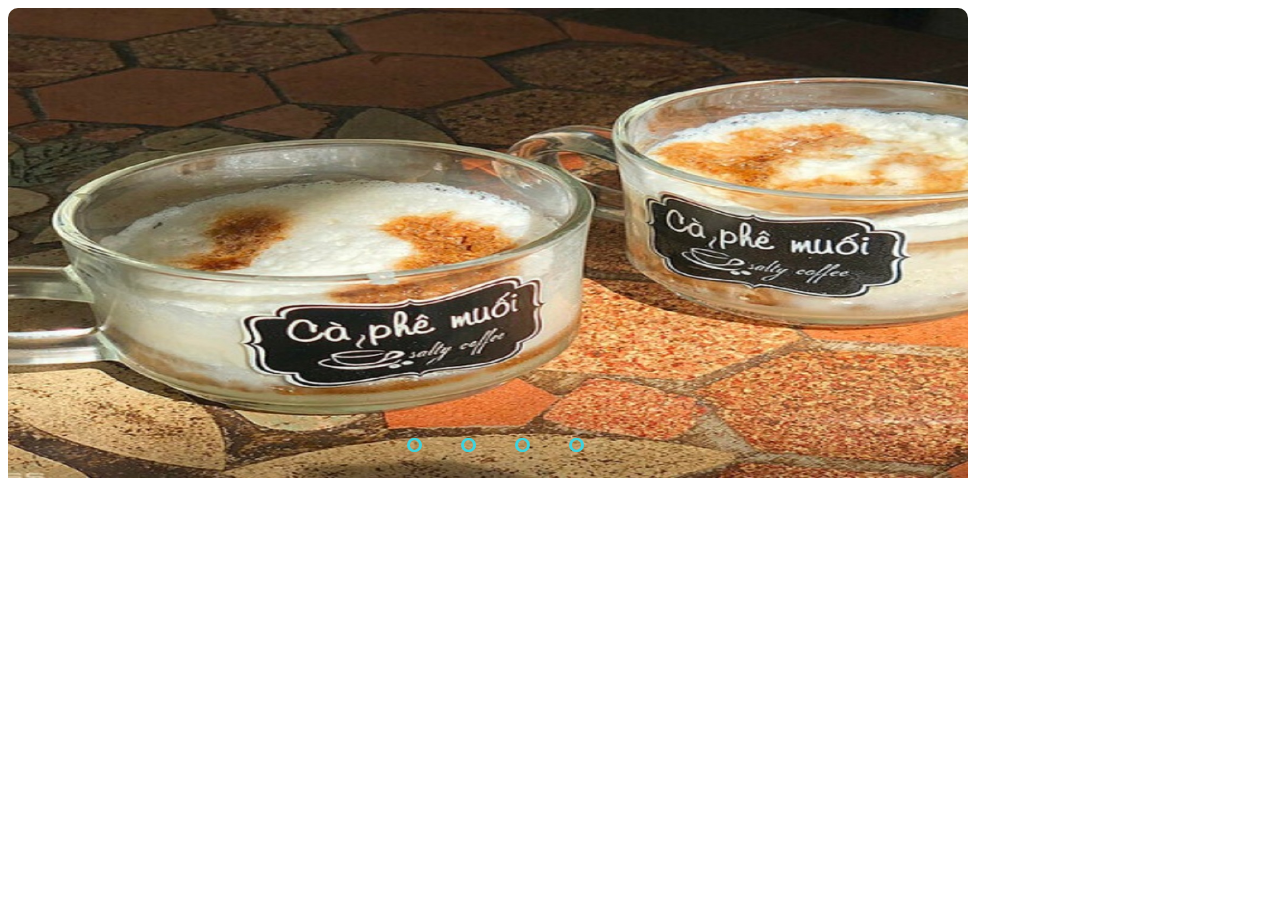
<file: ÁM/images/index.html>
<!DOCTYPE html>
<html lang="en">
<head>
    <meta charset="UTF-8">
    <meta http-equiv="X-UA-Compatible" content="IE=edge">
    <meta name="viewport" content="width=device-width, initial-scale=1.0">
    <title>Image Slider</title>
    <link rel="stylesheet" href="sty.css">
</head>
<body>
    
    <div class="slider">
        <div class="slides">
            <input type="radio" name="radio-btn" id="radio1">
            <input type="radio" name="radio-btn" id="radio2">
            <input type="radio" name="radio-btn" id="radio3">
            <input type="radio" name="radio-btn" id="radio4">

            <div class="slide first">
                <img src="../slide/mot.jpg" alt="">
            </div>
            <div class="slide">
                <img src="../slide/hai.jpg" alt="">
            </div>
            <div class="slide">
                <img src="../slide/ba.jpg" alt="">
            </div>
            <div class="slide">
                <img src="../slide/4bon.jpg" alt="">
            </div>

            <div class="navigation-auto">
                <div class="auto-btn1"></div>
                <div class="auto-btn2"></div>
                <div class="auto-btn3"></div>
                <div class="auto-btn4"></div>
            </div>

        </div>

        <div class="navigation-manual">
            <label for="radio1" class="manual-btn"></label>
            <label for="radio2" class="manual-btn"></label>
            <label for="radio3" class="manual-btn"></label>
            <label for="radio4" class="manual-btn"></label>
        </div>

    </div>

    
    <script type="text/javascript">
        var counter = 1;
        setInterval(function(){
            document.getElementById('radio' + counter).checked = true;
            counter++;
            if(counter > 4){
                counter = 1;
            }
        }, 5000);

    </script>
</body>
</html>
</file>
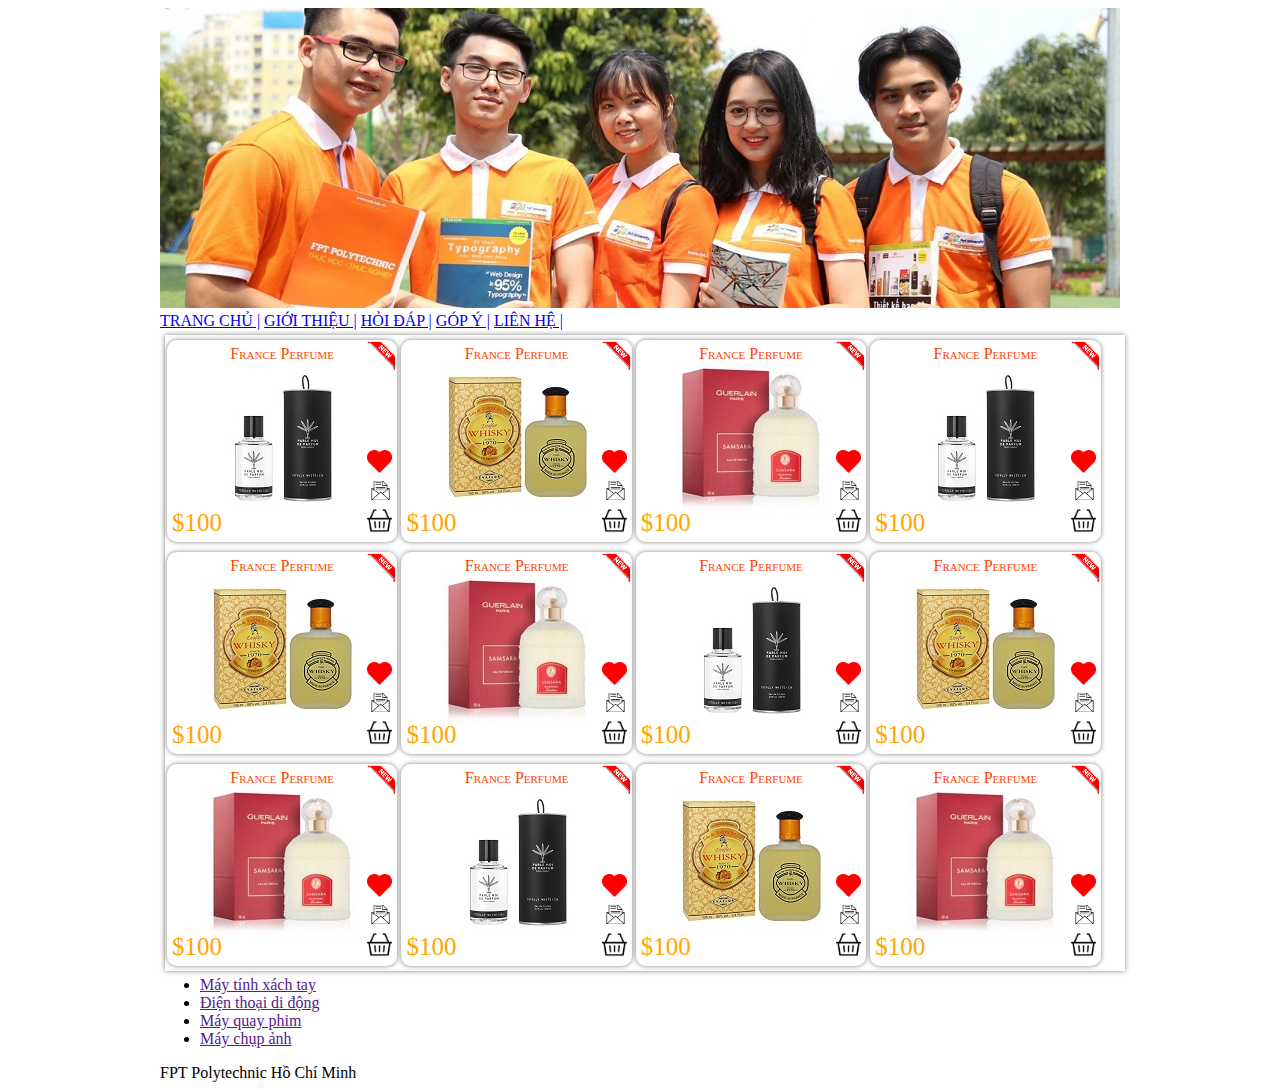
<file: ÁM/images/hinh-anh.html>
<!DOCTYPE html>
<html lang="en">
<head>
    <meta charset="UTF-8">
   <link rel="stylesheet" href="css/style.css">
    <meta http-equiv="X-UA-Compatible" content="IE=edge">
    <meta name="viewport" content="width=device-width, initial-scale=1.0">
    <title>Quy</title>
</head>
<body>
    <div id="container">
        <header>
            <img src="KS Ứng Dụng PM - CĐTH FPT Polytechnic banner2.jpg" alt="">
        </header>
        <nav>
            <a href="home.html" target="page">TRANG CHỦ |</a>
            <a href="gioithieu.html" target="page">GIỚI THIỆU |</a>
            <a href="hoidap.html" target="page">HỎI ĐÁP |</a>
            <a href="gopy.html" target="page">GÓP Ý |</a>
            <a href="lienhe.html" target="page">LIÊN HỆ |</a>
        </nav>
        <article>
           <div class="col-25">
                <div class="prod">
                    <div class="name">France Perfume</div>
                    <img class="image" src="../images/HinhAnh (1)/hinh1.jpg" alt="">
                    <div class="price">$100</div>
                    <div class="icons">
                        <img src="../images/HinhAnh (1)/Love_Heart_symbol.svg.png" width="25" alt="">
                        <img src="../images/HinhAnh (1)/letter-icon-vector-isolated-white-background-letter-sign-l-letter-icon-vector-isolated-white-background-letter-transparent-133799999.jpg" width="27" alt="">
                        <img src="../images/HinhAnh (1)/3721818.png" width="25" alt="">
                    </div>
                    <div class="new-icon">
                        <img src="../images/HinhAnh (1)/new_icon.png" width="30px" alt="">
                    </div>
                </div>
           </div>
           <div class="col-25">
            <div class="prod">
                <div class="name">France Perfume</div>
                <img class="image" src="../images/HinhAnh (1)/hinh2.jpg" alt="">
                <div class="price">$100</div>
                <div class="icons">
                    <img src="../images/HinhAnh (1)/Love_Heart_symbol.svg.png" width="25" alt="">
                    <img src="../images/HinhAnh (1)/letter-icon-vector-isolated-white-background-letter-sign-l-letter-icon-vector-isolated-white-background-letter-transparent-133799999.jpg" width="27" alt="">
                    <img src="../images/HinhAnh (1)/3721818.png" width="25" alt="">
                </div>
                <div class="new-icon">
                    <img src="../images/HinhAnh (1)/new_icon.png" width="30px" alt="">
                </div>
            </div>
       </div>
       <div class="col-25">
        <div class="prod">
            <div class="name">France Perfume</div>
            <img class="image" src="../images/HinhAnh (1)/hinh3.jpg" alt="">
            <div class="price">$100</div>
            <div class="icons">
                <img src="../images/HinhAnh (1)/Love_Heart_symbol.svg.png" width="25" alt="">
                <img src="../images/HinhAnh (1)/letter-icon-vector-isolated-white-background-letter-sign-l-letter-icon-vector-isolated-white-background-letter-transparent-133799999.jpg" width="27" alt="">
                <img src="../images/HinhAnh (1)/3721818.png" width="25" alt="">
            </div>
            <div class="new-icon">
                <img src="../images/HinhAnh (1)/new_icon.png" width="30px" alt="">
            </div>
        </div>
   </div>
   <div class="col-25">
    <div class="prod">
        <div class="name">France Perfume</div>
        <img class="image" src="../images/HinhAnh (1)/hinh1.jpg" alt="">
        <div class="price">$100</div>
        <div class="icons">
            <img src="../images/HinhAnh (1)/Love_Heart_symbol.svg.png" width="25" alt="">
            <img src="../images/HinhAnh (1)/letter-icon-vector-isolated-white-background-letter-sign-l-letter-icon-vector-isolated-white-background-letter-transparent-133799999.jpg" width="27" alt="">
            <img src="../images/HinhAnh (1)/3721818.png" width="25" alt="">
        </div>
        <div class="new-icon">
            <img src="../images/HinhAnh (1)/new_icon.png" width="30px" alt="">
        </div>
    </div>
</div>
<div class="col-25">
    <div class="prod">
        <div class="name">France Perfume</div>
        <img class="image" src="../images/HinhAnh (1)/hinh2.jpg" alt="">
        <div class="price">$100</div>
        <div class="icons">
            <img src="../images/HinhAnh (1)/Love_Heart_symbol.svg.png" width="25" alt="">
            <img src="../images/HinhAnh (1)/letter-icon-vector-isolated-white-background-letter-sign-l-letter-icon-vector-isolated-white-background-letter-transparent-133799999.jpg" width="27" alt="">
            <img src="../images/HinhAnh (1)/3721818.png" width="25" alt="">
        </div>
        <div class="new-icon">
            <img src="../images/HinhAnh (1)/new_icon.png" width="30px" alt="">
        </div>
    </div>
</div>
<div class="col-25">
<div class="prod">
    <div class="name">France Perfume</div>
    <img class="image" src="../images/HinhAnh (1)/hinh3.jpg" alt="">
    <div class="price">$100</div>
    <div class="icons">
        <img src="../images/HinhAnh (1)/Love_Heart_symbol.svg.png" width="25" alt="">
        <img src="../images/HinhAnh (1)/letter-icon-vector-isolated-white-background-letter-sign-l-letter-icon-vector-isolated-white-background-letter-transparent-133799999.jpg" width="27" alt="">
        <img src="../images/HinhAnh (1)/3721818.png" width="25" alt="">
    </div>
    <div class="new-icon">
        <img src="../images/HinhAnh (1)/new_icon.png" width="30px" alt="">
    </div>
</div>
</div>
<div class="col-25">
<div class="prod">
<div class="name">France Perfume</div>
<img class="image" src="../images/HinhAnh (1)/hinh1.jpg" alt="">
<div class="price">$100</div>
<div class="icons">
    <img src="../images/HinhAnh (1)/Love_Heart_symbol.svg.png" width="25" alt="">
    <img src="../images/HinhAnh (1)/letter-icon-vector-isolated-white-background-letter-sign-l-letter-icon-vector-isolated-white-background-letter-transparent-133799999.jpg" width="27" alt="">
    <img src="../images/HinhAnh (1)/3721818.png" width="25" alt="">
</div>
<div class="new-icon">
    <img src="../images/HinhAnh (1)/new_icon.png" width="30px" alt="">
</div>
</div>
</div>
<div class="col-25">
<div class="prod">
<div class="name">France Perfume</div>
<img class="image" src="../images/HinhAnh (1)/hinh2.jpg" alt="">
<div class="price">$100</div>
<div class="icons">
<img src="../images/HinhAnh (1)/Love_Heart_symbol.svg.png" width="25" alt="">
<img src="../images/HinhAnh (1)/letter-icon-vector-isolated-white-background-letter-sign-l-letter-icon-vector-isolated-white-background-letter-transparent-133799999.jpg" width="27" alt="">
<img src="../images/HinhAnh (1)/3721818.png" width="25" alt="">
</div>
<div class="new-icon">
<img src="../images/HinhAnh (1)/new_icon.png" width="30px" alt="">
</div>
</div>
</div>
<div class="col-25">
    <div class="prod">
        <div class="name">France Perfume</div>
        <img class="image" src="../images/HinhAnh (1)/hinh3.jpg" alt="">
        <div class="price">$100</div>
        <div class="icons">
            <img src="../images/HinhAnh (1)/Love_Heart_symbol.svg.png" width="25" alt="">
            <img src="../images/HinhAnh (1)/letter-icon-vector-isolated-white-background-letter-sign-l-letter-icon-vector-isolated-white-background-letter-transparent-133799999.jpg" width="27" alt="">
            <img src="../images/HinhAnh (1)/3721818.png" width="25" alt="">
        </div>
        <div class="new-icon">
            <img src="../images/HinhAnh (1)/new_icon.png" width="30px" alt="">
        </div>
    </div>
</div>
<div class="col-25">
<div class="prod">
    <div class="name">France Perfume</div>
    <img class="image" src="../images/HinhAnh (1)/hinh1.jpg" alt="">
    <div class="price">$100</div>
    <div class="icons">
        <img src="../images/HinhAnh (1)/Love_Heart_symbol.svg.png" width="25" alt="">
        <img src="../images/HinhAnh (1)/letter-icon-vector-isolated-white-background-letter-sign-l-letter-icon-vector-isolated-white-background-letter-transparent-133799999.jpg" width="27" alt="">
        <img src="../images/HinhAnh (1)/3721818.png" width="25" alt="">
    </div>
    <div class="new-icon">
        <img src="../images/HinhAnh (1)/new_icon.png" width="30px" alt="">
    </div>
</div>
</div>
<div class="col-25">
<div class="prod">
<div class="name">France Perfume</div>
<img class="image" src="../images/HinhAnh (1)/hinh2.jpg" alt="">
<div class="price">$100</div>
<div class="icons">
    <img src="../images/HinhAnh (1)/Love_Heart_symbol.svg.png" width="25" alt="">
    <img src="../images/HinhAnh (1)/letter-icon-vector-isolated-white-background-letter-sign-l-letter-icon-vector-isolated-white-background-letter-transparent-133799999.jpg" width="27" alt="">
    <img src="../images/HinhAnh (1)/3721818.png" width="25" alt="">
</div>
<div class="new-icon">
    <img src="../images/HinhAnh (1)/new_icon.png" width="30px" alt="">
</div>
</div>
</div>
<div class="col-25">
<div class="prod">
<div class="name">France Perfume</div>
<img class="image" src="../images/HinhAnh (1)/hinh3.jpg" alt="">
<div class="price">$100</div>
<div class="icons">
<img src="../images/HinhAnh (1)/Love_Heart_symbol.svg.png" width="25" alt="">
<img src="../images/HinhAnh (1)/letter-icon-vector-isolated-white-background-letter-sign-l-letter-icon-vector-isolated-white-background-letter-transparent-133799999.jpg" width="27" alt="">
<img src="../images/HinhAnh (1)/3721818.png" width="25" alt="">
</div>
<div class="new-icon">
<img src="../images/HinhAnh (1)/new_icon.png" width="30px" alt="">
</div>
</div>
</div>

        </article>
        <aside>
            <ul class="vmenu">
                <li><a href="">Máy tính xách tay</a></li>
                <li><a href="">Điện thoại di động</a></li>
                <li><a href="">Máy quay phim</a></li>
                <li><a href="">Máy chụp ảnh</a></li>
            </ul>
        </aside>
        <footer>
            FPT Polytechnic Hồ Chí Minh
        </footer>
    </div>
</body>
</html>
</file>
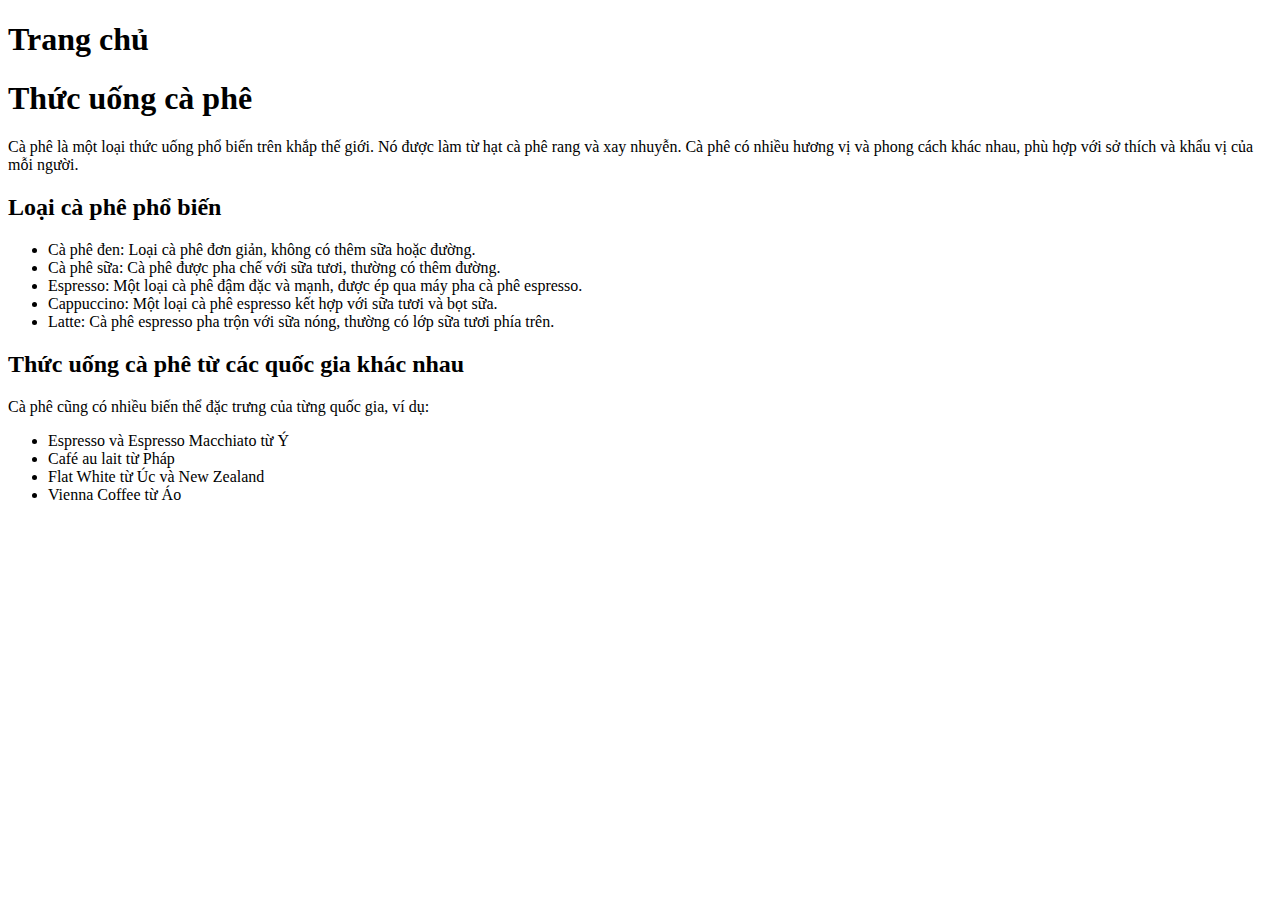
<file: ÁM/images/home.html>
<!DOCTYPE html>
<html lang="en">
<head>
    <meta charset="UTF-8">
    <meta name="viewport" content="width=device-width, initial-scale=1.0">
    <title>Document</title>
</head>
<body>
    <h1>Trang chủ</h1>
    <home>
        <h1>Thức uống cà phê</h1>
        <p>Cà phê là một loại thức uống phổ biến trên khắp thế giới. Nó được làm từ hạt cà phê rang và xay nhuyễn. Cà phê có nhiều hương vị và phong cách khác nhau, phù hợp với sở thích và khẩu vị của mỗi người.</p>
    
        <h2>Loại cà phê phổ biến</h2>
        <ul>
          <li>Cà phê đen: Loại cà phê đơn giản, không có thêm sữa hoặc đường.</li>
          <li>Cà phê sữa: Cà phê được pha chế với sữa tươi, thường có thêm đường.</li>
          <li>Espresso: Một loại cà phê đậm đặc và mạnh, được ép qua máy pha cà phê espresso.</li>
          <li>Cappuccino: Một loại cà phê espresso kết hợp với sữa tươi và bọt sữa.</li>
          <li>Latte: Cà phê espresso pha trộn với sữa nóng, thường có lớp sữa tươi phía trên.</li>
        </ul>
    
        <h2>Thức uống cà phê từ các quốc gia khác nhau</h2>
        <p>Cà phê cũng có nhiều biến thể đặc trưng của từng quốc gia, ví dụ:</p>
        <ul>
          <li>Espresso và Espresso Macchiato từ Ý</li>
          <li>Café au lait từ Pháp</li>
          <li>Flat White từ Úc và New Zealand</li>
          <li>Vienna Coffee từ Áo</li>
        </ul>
      </home>
    <!--
    <div class="anhbody">
        <div class="slider" data-carousel>
            <div class="slides" data-slides>
                <input type="radio" name="radio-btn" id="radio1" checked>
                <input type="radio" name="radio-btn" id="radio2">
                <input type="radio" name="radio-btn" id="radio3">
                <input type="radio" name="radio-btn" id="radio4">
    
                <div class="slide first active">
                    <img src="../slide/mot.jpg" alt="">
                  </div>                                  
                <div class="slide">
                    <img src="../slide/hai.jpg" alt="">
                </div>
                <div class="slide">
                    <img src="../slide/ba.jpg" alt="">
                </div>
                <div class="slide">
                    <img src="../slide/4bon.jpg" alt="">
                </div>
    
                <div class="navigation-auto">
                    <div class="auto-btn1"></div>
                    <div class="auto-btn2"></div>
                    <div class="auto-btn3"></div>
                    <div class="auto-btn4"></div>
                </div>
            </div>
    
            <div class="navigation-manual">
                <label for="radio1" class="manual-btn"></label>
                <label for="radio2" class="manual-btn"></label>
                <label for="radio3" class="manual-btn"></label>
                <label for="radio4" class="manual-btn"></label>
            </div>
        </div>
    </div>-->
</body>
</html>
</file>
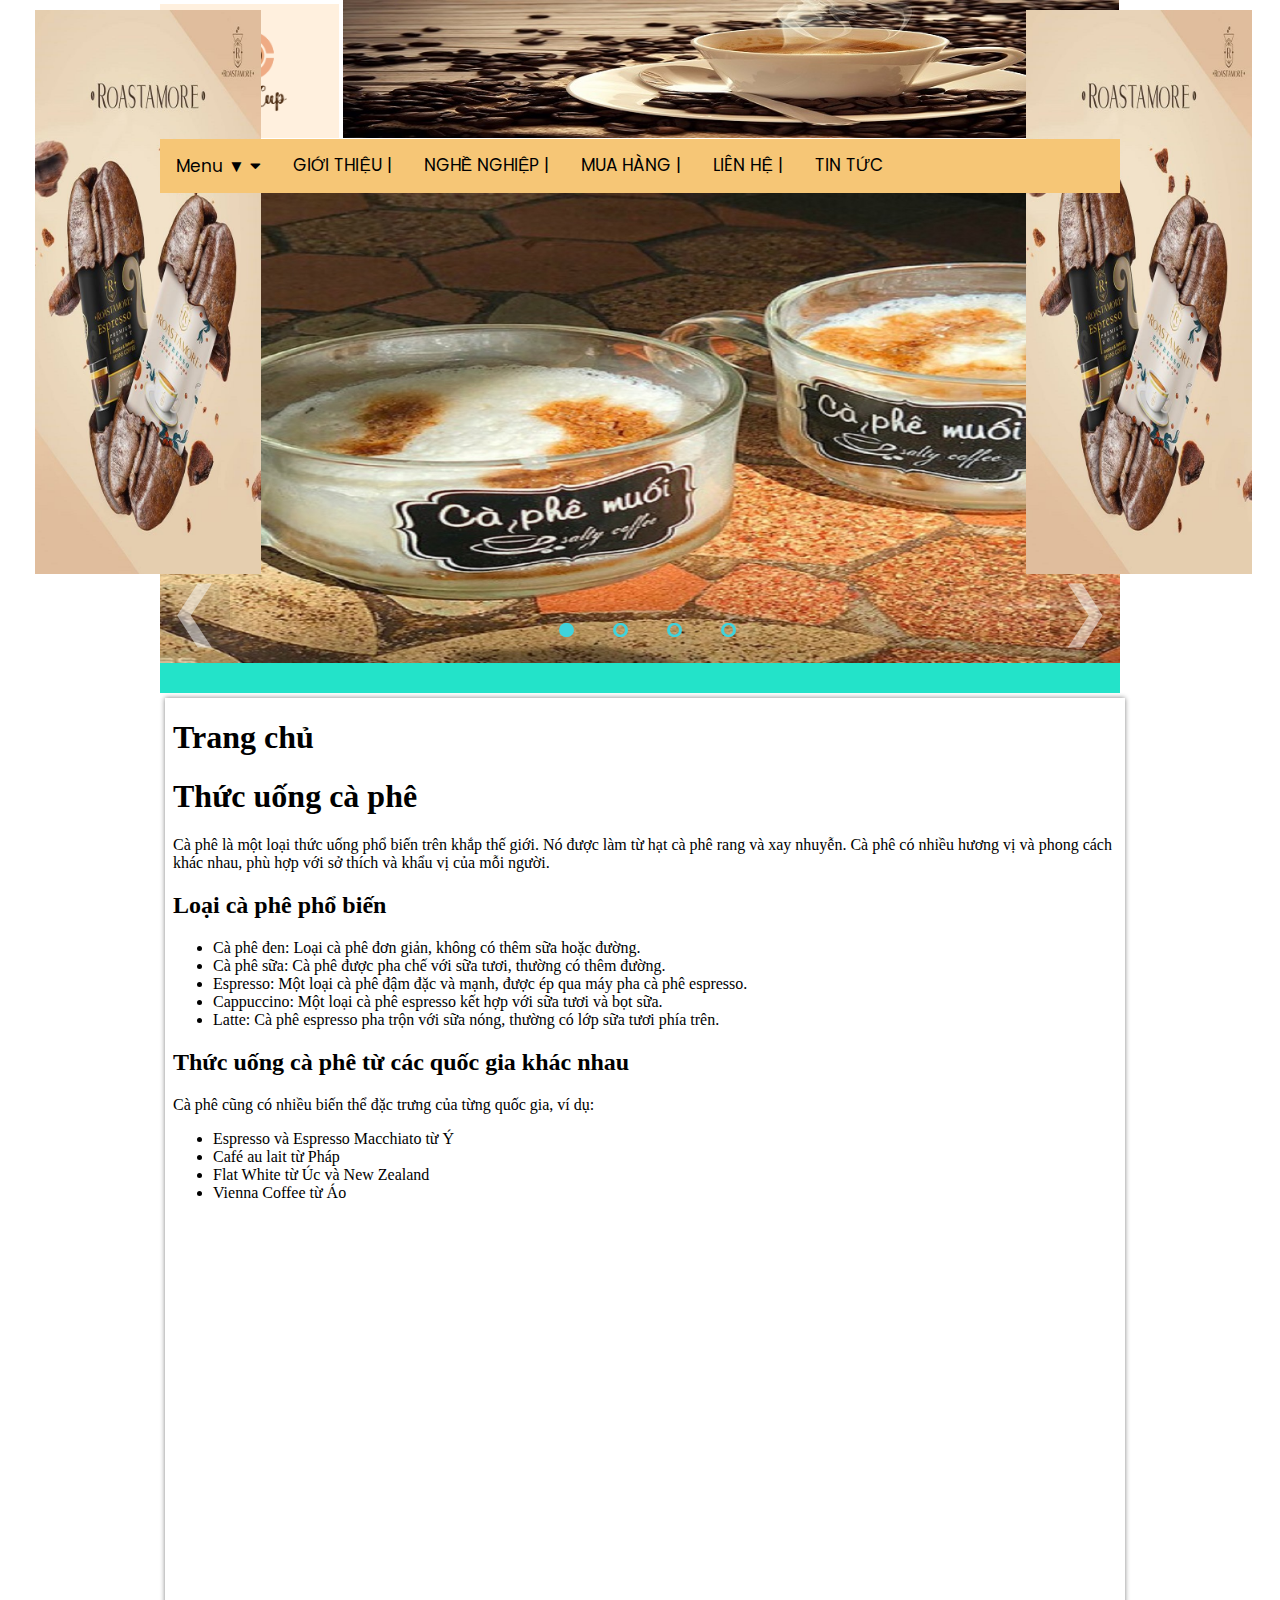
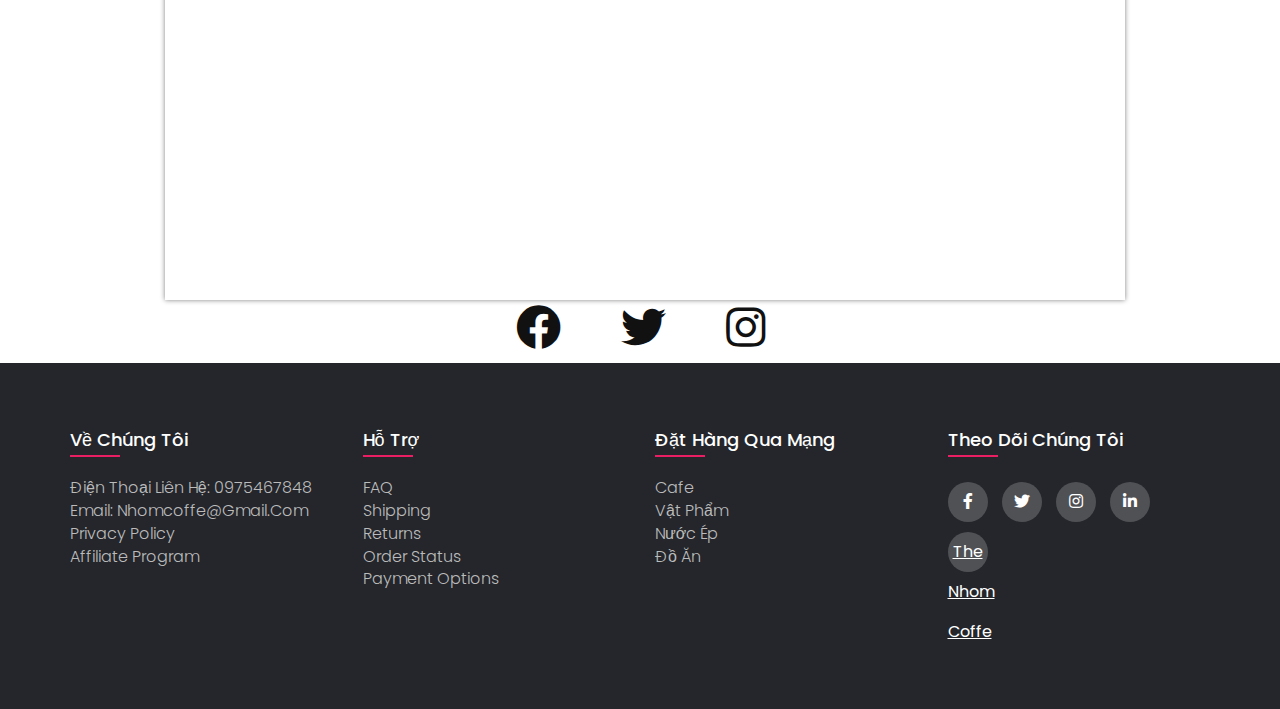
<file: ÁM/images/layout.html>
<!DOCTYPE html>
<html lang="en">
    <head>
        <meta charset="UTF-8">
        <link rel="stylesheet" href="css/style.css">
        <link rel="stylesheet" href="https://cdnjs.cloudflare.com/ajax/libs/font-awesome/6.4.0/css/all.min.css">
        <link rel="stylesheet" href="sty.css">
        <link rel="stylesheet" href="lỏ.css">
        <link rel="stylesheet" href="footer.css">
        <link rel="stylesheet" type="text/css" href="https://cdnjs.cloudflare.com/ajax/libs/font-awesome/5.15.1/css/all.min.css">
        <meta http-equiv="X-UA-Compatible" content="IE=edge">
        <meta name="viewport" content="width=device-width, initial-scale=1.0">
        <script src="spe.js">

        </script>

        <script>
            function myFunction() {
              var x = document.getElementById("myTopnav");
              if (x.className === "topnav") {
                x.className += " responsive";
              } else {
                x.className = "topnav";
              }
            }</script>
        <title>Quy</title>
</head>
<style>
    #scroll-top-btn {
      display: none;
      position: fixed;
      bottom: 20px;
      right: 10px;
      width: 50px;
      height: 50px;
      background-color: #000;
      color: #fff;
      border-radius: 50%;
      text-align: center;
      font-size: 24px;
      cursor: pointer;
    }
  </style>
<body>
    <section>
        <div id="container">         
            <a class="carousel-button prev" onclick="previousSlide()">&#10094;</a>
            <a class="carousel-button next" onclick="nextSlide()">&#10095;</a>
            
            <a href="../images/layout.html" target="_self"> 
            <img src="../cafe poster/logo.png" alt="" width="18.6%" height="30%"> </a>
            <img src="../images/mo-quan-cafe-rang-xay-chi-phi-la-bao-nhieu-1.jpg" alt="" width="80.9%" height="23%">


            
            <div class="bannerSale">
                <div class="banner_wrap">
                    <div class="bannerSale_left">
                        <a href="#" title="Banner tille">
                            <img src="../cafe poster/coffead.jpg" alt="Banner name" width="40%">
                        </a>
                    </div>
                    
                    <div class="bannerSale_right">
                        <a href="#" title="Banner tille">
                            <img src="../cafe poster/coffead.jpg" alt="Banner name" width="40%">
                        </a>
                    </div>
                </div>
            </div>
   



            <header class="sticky-top1234">

                <div class="topnav" id="myTopnav">
                    <div class="subnav">
                       <!-- <a href="menu.html" target="page"><button class="subnavbtn">Menu ▼ <i class="fa fa-caret-down"></i></button></a>-->
                   




                        <div class="dropdown">
                            <button class="dropbtn">Menu ▼
                              <i class="fa fa-caret-down"></i>
                            </button>
                            <div class="dropdown-content">
                                <a href="douong.html" target="page">ĐỒ UỐNG</a>
                                <a href="doan.html" target="page">ĐỒ ĂN</a>
                                <a href="vatpham.html" target="page">VẬT PHẨM</a>
                                
                            </div>
                          </div>



                            </div>
                                <a href="gioithieu.html" target="page">GIỚI THIỆU |</a>
                                <a href="nghenghiep.html" target="page">NGHỀ NGHIỆP |</a>
                                <a href="muahang.html" target="page">MUA HÀNG |</a>
                                <a href="lienhe.html" target="page">LIÊN HỆ |</a>
                                <a href="tintuc.html" target="page">TIN TỨC</a>
                                <a href="javascript:void(0);" class="icon" onclick="myFunction()">&#9776;</a>
                            </div>

                            
            <!--                     <div class="navbar" id="myTopnav">
                    <div class="subnav">
                        <a href="menu.html" target="page"><button class="subnavbtn">Menu ▼ <i class="fa fa-caret-down"></i></button></a>
                   
                        <div class="subnav-content"> 
                            <a href="douong.html" target="page">ĐỒ UỐNG</a>
                            <a href="doan.html" target="page">ĐỒ ĂN</a>
                            <a href="vatpham.html" target="page">VẬT PHẨM</a>
                                </div>
                            </div>
                                <a href="gioithieu.html" target="page">GIỚI THIỆU |</a>
                                <a href="nghenghiep.html" target="page">NGHỀ NGHIỆP |</a>
                                <a href="muahang.html" target="page">MUA HÀNG |</a>
                                <a href="lienhe.html" target="page">LIÊN HỆ |</a>
                                <a href="tintuc.html" target="page">TIN TỨC</a>
                            </div>                                                                                 -->
</header>
                    
                    
                    <div>
                        
                    </div>
                    
                    
                    <div class="anhbody">
                        <div class="slider" data-carousel>
                            <div class="slides" data-slides>
                                <input type="radio" name="radio-btn" id="radio1" checked>
                                <input type="radio" name="radio-btn" id="radio2">
                                <input type="radio" name="radio-btn" id="radio3">
                                <input type="radio" name="radio-btn" id="radio4">
                    
                                <div class="slide first active">
                                    <img src="../slide/mot.jpg" alt="">
                                  </div>                                  
                                <div class="slide">
                                    <img src="../slide/hai.jpg" alt="">
                                </div>
                                <div class="slide">
                                    <img src="../slide/ba.jpg" alt="">
                                </div>
                                <div class="slide">
                                    <img src="../slide/4bon.jpg" alt="">
                                </div>
                    
                                <div class="navigation-auto">
                                    <div class="auto-btn1"></div>
                                    <div class="auto-btn2"></div>
                                    <div class="auto-btn3"></div>
                                    <div class="auto-btn4"></div>
                                </div>
                            </div>
                    
                            <div class="navigation-manual">
                                <label for="radio1" class="manual-btn"></label>
                                <label for="radio2" class="manual-btn"></label>
                                <label for="radio3" class="manual-btn"></label>
                                <label for="radio4" class="manual-btn"></label>
                            </div>
                        </div>
                    </div>





 
                    

                    
                    
                    <article>
                        
                        <iframe name="page"  src="home.html" frameborder="0" height="1200" width="100%" style="border: none;"></iframe>
                    
                    </article>
                </div>
                    
                <div class="media-icons">
                    <a href="https://www.facebook.com/profile.php?id=100076095762489"><i class="fab fa-facebook"></i></a>
                    <a href="https://www.youtube.com/"><i class="fab fa-twitter"></i></a>
                    <a href="#"><i class="fab fa-instagram"></i></a>
                </div>
                    <!-- <footer>
                        <div class="anh12">
                            <img src="../cafe poster/logo.png" alt="" width="9.6%" height="14%">
                        </div>           
                            <h5>
                            NHÓM COFFEE
                        </h5>
                        <div class="copy_right">
                            <a href=""> <h6> Copyright © NHOMCOFFE. All Rights Reserved.</h6></a>
                        </div>
                        <div>
                            a
                        </div>
                        <div>b</div>
                            <h6>
                                Copyright © NHOMCOFFE. All Rights Reserved.
                            </h6>
                            <div>
                       
                        </div>
                    </footer> 
                

                    
-->









                    <footer class="footer">
                        <div class="container">
                            <div class="row">
                                <div class="footer-col">
                                    <h4>Về chúng tôi</h4>
                                    <ul>
                                        <li><a href="#">Điện thoại liên hệ: 0975467848</a></li>
                                        <li><a href="#">Email: nhomcoffe@gmail.com</a></li>
                                        <li><a href="#">privacy policy</a></li>
                                        <li><a href="#">affiliate program</a></li>
                                    </ul>
                                </div>
                                <div class="footer-col">
                                    <h4>Hỗ trợ</h4>
                                    <ul>
                                        <li><a href="#">FAQ</a></li>
                                        <li><a href="#">shipping</a></li>
                                        <li><a href="#">returns</a></li>
                                        <li><a href="#">order status</a></li>
                                        <li><a href="#">payment options</a></li>
                                    </ul>
                                </div>
                                <div class="footer-col">
                                    <h4>Đặt hàng qua mạng</h4>
                                    <ul>
                                        <li><a href="#">Cafe</a></li>
                                        <li><a href="#">Vật phẩm</a></li>
                                        <li><a href="#">Nước ép</a></li>
                                        <li><a href="#">Đồ ăn</a></li>
                                    </ul>
                                </div>
                                <div class="footer-col">
                                    <h4>Theo dõi chúng tôi</h4>
                                    <div class="social-links">
                                        <a href="#"><i class="fab fa-facebook-f"></i></a>
                                        <a href="#"><i class="fab fa-twitter"></i></a>
                                        <a href="#"><i class="fab fa-instagram"></i></a>
                                        <a href="#"><i class="fab fa-linkedin-in"></i></a>
                                        <div class="fb-page" data-href="https://www.facebook.com/profile.php?id=100093676303560" data-tabs="timeline" data-width="" data-height="" data-small-header="false" data-adapt-container-width="true" data-hide-cover="false" data-show-facepile="true"><blockquote cite="https://www.facebook.com/profile.php?id=100093676303560" class="fb-xfbml-parse-ignore"><a href="https://www.facebook.com/profile.php?id=100093676303560">The Nhom Coffe</a></blockquote></div>
                                    </div>
                                </div>
                            </div>
                        </div>
                   </footer>
                 
                    
                </section>
            
                <div id="fb-root"></div>
                <script async defer crossorigin="anonymous" src="https://connect.facebook.net/en_GB/sdk.js#xfbml=1&version=v17.0&appId=1226005908069704&autoLogAppEvents=1" nonce="RqrX5r0o"></script>
                <!-- 
                    <div class="anhbody">
                        <div class="slider">
                            <div class="slides">
                                <input type="radio" name="radio-btn" id="radio1" checked>
                                <input type="radio" name="radio-btn" id="radio2">
                                <input type="radio" name="radio-btn" id="radio3">
                                <input type="radio" name="radio-btn" id="radio4">
                                
                                <div class="slide first">
                                    <img src="../slide/mot.jpg" alt="" >
                                </div>
                                <div class="slide">
                                    <img src="../slide/hai.jpg" alt="" >
                                </div>
                                <div class="slide">
                                    <img src="../slide/ba.jpg" alt="" >
                                </div>
                                <div class="slide">
                                    <img src="../slide/4bon.jpg" alt="" >
                                </div>
                                
                                <div class="navigation-auto">
                                    <div class="auto-btn1"></div>
                                    <div class="auto-btn2"></div>
                                    <div class="auto-btn3"></div>
                                    <div class="auto-btn4"></div>
                                </div>
                            </div>
                            
                            <div class="navigation-manual">
                                <label for="radio1" class="manual-btn"></label>
                                <label for="radio2" class="manual-btn"></label>
                                <label for="radio3" class="manual-btn"></label>
                                <label for="radio4" class="manual-btn"></label>
                            </div>
                        </div>
                        
                    </div>
                    hàm Con -->
                  
                    <div class="zalo-chat-widget" data-oaid="579745863508352884" data-welcome-message="Rất vui khi được hỗ trợ bạn!" data-autopopup="0" data-width="300" data-height="300" align="left"> </div> 
               
                    <script src="https://sp.zalo.me/plugins/sdk.js"> </script>






                    
    </div>
    <button id="scroll-top-btn" onclick="scrollToTop()">^</button>

    <!-- Your website content goes here -->
  
    <script>
      // Function to scroll to the top of the page
      function scrollToTop() {
        window.scrollTo({
          top: 0,
          behavior: "smooth"
        });
      }
  
      // Show or hide the "Scroll Top" button based on scroll position
      window.addEventListener("scroll", function() {
        var scrollButton = document.getElementById("scroll-top-btn");
        if (window.pageYOffset > 100) {
          scrollButton.style.display = "block";
        } else {
          scrollButton.style.display = "none";
        }
      });
    </script>
</body>
    <script type="text/javascript">
        var counter = 1;
        setInterval(function(){
            document.getElementById('radio' + counter).checked = true;
            counter++;
            if(counter > 4){
                counter = 1;
            }
        }, 5000);
    </script>



<script>
    var slideIndex = 1;

    // Hàm chuyển đến slide tiếp theo
    function nextSlide() {
        showSlide(slideIndex += 1);
    }

    // Hàm quay lại slide trước đó
    function previousSlide() {
        showSlide(slideIndex -= 1);
    }

    // Hàm hiển thị slide
    function showSlide(n) {
        var slides = document.getElementsByClassName("slide");
        
        // Kiểm tra giá trị của n
        if (n > slides.length) {
            slideIndex = 1;
        }
        if (n < 1) {
            slideIndex = slides.length;
        }
        
        // Ẩn tất cả các slide
        for (var i = 0; i < slides.length; i++) {
            slides[i].style.display = "none";
        }
        
        // Hiển thị slide hiện tại
        slides[slideIndex - 1].style.display = "block";
    }
</script>

</html>
</file>
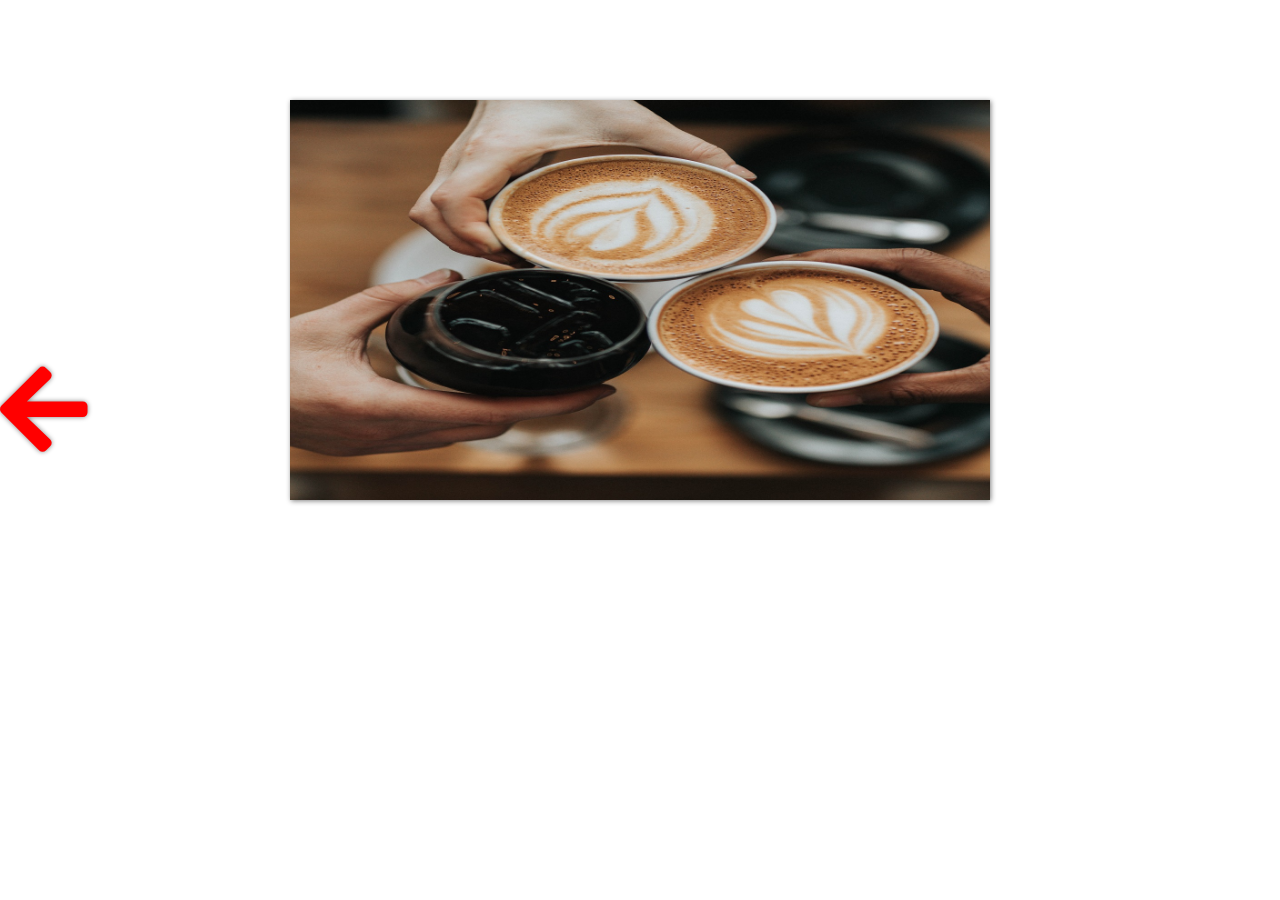
<file: ÁM/images/pic.html>
<!DOCTYPE html>
<html lang="en">
<head>
    <meta charset="UTF-8">
    <meta http-equiv="X-UA-Compatible" content="IE=edge">
    <meta name="viewport" content="width=device-width, initial-scale=1.0">
    <title>Document</title>
    <link rel="stylesheet" href="https://cdnjs.cloudflare.com/ajax/libs/font-awesome/5.15.3/css/all.min.css">
    <style media="screen">
        *{
            margin: 0;
            padding: 0;
        }
        html{
            overflow: hidden;
            cursor: none;
        }
        .container{
            height: 400px;
            width: 700px;
            overflow: hidden;
            margin: 100px auto;
            box-shadow: 1px 1px 5px gray;
        }
        .container .slides{
            height: 100%;
            width: 500%;
            display: flex;
        }
        .container .slides > img{
            height: 100%;
            width: 20%;
            object-fit: cover;
        }
        .fa-arrow-left{
            font-size: 100px;
            color: red;
            position: absolute;
            top: 40% ;
            text-shadow: 0px 0px 5px gray;
        }
    </style>
</head>
<body>
    <div class="container">
        <div class="slides">
            <img src="../cafe poster/nathan-dumlao-6VhPY27jdps-unsplash.jpg" alt="Image 1">
            <img src="../cafe poster/rene-porter-1t8go-nyVyE-unsplash.jpg" alt="Image 2">
            <img src="../cafe poster/tyler-nix-2rZq49uGxLk-unsplash.jpg" alt="Image 3">
        </div> 
    </div>
    <i class="fas fa-arrow-left"></i>

    <script src="https://cdnjs.cloudflare.com/ajax/libs/jquery/3.6.0/jquery.min.js"></script>
    <script type="text/javascript">
        $(document).ready(function(){
            $(window).mousemove(function(event){
                var arrow = $('.fa-arrow-left');
                var xpos = event.clientX / 17;
                $('.slides > img:nth-child(1)').css({"margin-left": -80.3 + xpos + '%'});  
                arrow.offset({left: xpos * 16});
                if(xpos >= 40){
                    arrow.css({"transform":"rotateZ(180deg)"});
                }else{
                    arrow.css({"transform":"rotateZ(0deg)"});
                }
            });
        });
    </script>
</body>
</html>
</file>
<file: ÁM/images/sty.css>
.anhbody {
    margin: 0;
    padding: 0;
    height: 100vh;
    display: flex;
    justify-content: center;
    align-items: center;
    background: #23E3C9;
    width: 920;
    height: auto;
}

.slider {
    width: 960px;
    height: 500px;
    border-radius: 10px;
    overflow: hidden; /* Added to hide overflowed slides */
}

.slides {
    width: 600%; /* Modified from 500% */
    height: 470px;
    display: flex;
}

.slides input {
    display: none;
}

.slide {
    width: 20%;
    transition: 2s;
}

.slide img {
    width: 100%; /* Modified to make images responsive */
    height: 100%; /* Modified to make images responsive */
    object-fit: cover; /* Added to maintain aspect ratio */
}

.navigation-manual {
    position: absolute;
    width: 975px;
    margin-top: -40px;
    display: flex;
    justify-content: center;
}

.manual-btn {
    border: 2px solid #40D3DC;
    padding: 5px;
    border-radius: 10px;
    cursor: pointer;
    transition: 1s;
}

.manual-btn:not(:last-child) {
    margin-right: 40px;
}

.manual-btn:hover {
    background: #40D3DC;
}

#radio1:checked ~ .first {
    margin-left: 0;
}

#radio2:checked ~ .first {
    margin-left: -20%;
}

#radio3:checked ~ .first {
    margin-left: -40%;
}

#radio4:checked ~ .first {
    margin-left: -60%;
}

.navigation-auto {
    position: absolute;
    display: flex;
    width: 224.6px;
    justify-content: center;
    margin-top: 460px;
}

.navigation-auto div {
    border: 2px solid #40D3DC;
    padding: 5px;
    border-radius: 10px;
    transition: 1s;
    margin-top: -30px;
    margin-right: -750px;
    margin-bottom: 30px;
}

.navigation-auto div:not(:last-child) {
    margin-right: 40px;
}

#radio1:checked ~ .navigation-auto .auto-btn1 {
    background: #40D3DC;
}

#radio2:checked ~ .navigation-auto .auto-btn2 {
    background: #40D3DC;
}

#radio3:checked ~ .navigation-auto .auto-btn3 {
    background: #40D3DC;
}

#radio4:checked ~ .navigation-auto .auto-btn4 {
    background: #40D3DC;
}








.carousel-button{
    position: absolute;
    z-index: 2;
    background: none;
    border: none;
    font-size: 4rem;
    top: 32%;
    transform: translateY(-50%);
    color: rgba(255, 255, 255, .5);
    cursor: pointer;
    border-radius: .25rem;
    padding: 0 .5rem;
    background-color: rgba(0, 0, 0, .1);
}

.carousel-button:hover,
.carousel-button:focus {
    color: white;
    background-color: 1px solid black;
}
.carousel-button.prev{
    left: 0rem;
}
.carousel-button.next{
    right: 0rem;
}

.bannerSale{
    width: 100%;
    position: fixed;
    top: 10px;
    left: 0;
}

.banner_warp{
    width: 924px;
    margin: auto;
}

.bannerSale_left{
    margin-top: 0%;
    float: left;
    margin-left: 35px ;
}

.bannerSale_right{
    margin-top: 0%; 
    float: right;
    margin-right: -310px;
}
</file>
<file: ÁM/images/css/style.css>
@import url('https://fonts.googleapis.com/css2?family=Poppins:wght@300;400;500;600;700;800;900&display=swap');
body{
  width: 920;
  height: auto;
  position: relative;
  z-index: 1;

}


#container{
  width: 960px;
  height: auto;
  margin: 0 auto;
  position: relative;
  z-index: 1;
}
.navbar {
  overflow: hidden;
  background-color: #F8A60D;
  
  width: 100%;
  margin: 0 0 0 0px;
  list-style: none;
  margin-block-end: auto;
  margin-block-start: -0.42%;
  width: 100%;
  overflow: auto;
  
  padding: 0;
  list-style: none;
  
}

/* Navigation links */
.navbar a {
  width: 112px;
  float: left;
  font-size: 16px;
  color: white;
  text-align: center;
  padding: 20px 16px;
  text-decoration: none;
  font-family:'Segoe UI', Tahoma, Geneva, Verdana, sans-serif
  /*display: block;*/
}

/* The subnavigation menu */
.subnav {


  float: left;
  overflow: hidden;
}

/* Subnav button */
.subnav .subnavbtn {
  font-size: 16px;
  border: none;
  outline: none;
  color: white;
  padding: 20px 16px;
  background-color: inherit;
  font-family: inherit;
  margin: 0;
}

/* Add a red background color to navigation links on hover */
.navbar a:hover, .subnav:hover .subnavbtn {
  background-color: gray;
}

/* Style the subnav content - positioned absolute */
.subnav-content {
  display: none;
  position: absolute;
  background-color: gray;
  width: auto;
  z-index: 1;
}

/* Style the subnav links */
.subnav-content a {
  float: left;
  color: white;
  text-decoration: none;
}

/* Add a grey background color on hover */
.subnav-content a:hover {
  background-color: #eee;
  color: black;
}

/* When you move the mouse over the subnav container, open the subnav content */
.subnav:hover .subnav-content {
  display: block;
}
  
  
  
  
  /*
  footer{
    border-top: 5px double orangered;
    clear: both;
    display: block;
    width: 100%;
    height: 508px;
    background-color: sandybrown;
    line-height: 150px;
    text-align: center;
    font-size: 26px;
    font-variant: small-caps;
    padding: 20px 0 10px 0;
  }*/
  
  /*fix
  header{
    position: relative;
    top: 0;  
    width: 100%;
    padding: -3px 100px;
    display: flex;
    justify-content: space-between;
    align-items: center;
    
  }
  
  nav{
    width: 100%;
    height: 76px;
    background-color: orange;
    text-align: center;
    font-variant: small-caps;
}
nav a{
    color: white;
    text-decoration: none;
    line-height: 50px;
    margin: 0 20px;
}
/*
nav a:hover{
    color: yellow;
    text-decoration: underline;
}*/

article{
    width: 100%;
    height: auto;
    background-color: white;
    box-shadow: 0 0 5px grey;
    margin: 5px;
    float: left;
}

/*
aside{
    width: 28%;
    height: auto;
    background-color: white;
    float: left;
}*/




/*ul.vmenu{
    list-style-type: none;
    padding: 0;
    margin: 5px;
    box-shadow: 0 0 5px orangered;
    border-radius: 5px;
}
ul.vmenu>li{
    border-bottom: 1px dotted orangered;
}
ul.vmenu>li>a{
   text-decoration: none; 
   line-height: 30px;
   font-variant: small-caps;
   color: orangered;
   padding-left: 28px;
   background: url(../bullet_yellow.png) no-repeat left center;
   font-size: large;
}
ul.vmenu>li>a:hover{
    text-decoration: underline;
    color: red;
    display: block;
    background: url(../bullet_red.png) no-repeat left center;
    background-color: orange;
}
/*----------------------------*/
.col-25{
    width: 24%;
    float: left;
    margin: 5px 2px;
}
.prod{
    border-radius: 10px;
    box-shadow: 0 0 5px grey;
    text-align: center;
    padding: 5px;
    position: relative;
}
.prod>.name{
    font-variant: small-caps;
    color: orangered;
}
.prod>.image{
    max-width: 98%;
    height: 150px;
    margin-bottom: 20px;
}
.prod>.price{
    position: absolute;
    left: 5px;
    bottom: 5px;
    font-size: 25px;
    color: orange;
    font-family: Impact;
}
.prod>.icons{
    position: absolute;
    right: 5px;
    bottom: 5px;
    width: 25px;
}
.prod>.new-icon{
    position: absolute;
    top: 0;
    right: 0;
}
.prod>.new-icon>img{
    border-top-right-radius: 10px;
}



/* The navigation menu */




/* The navigation menu 
}
/*.navbar {
    overflow: hidden;
    background-color: #04b0ff;

    width: 100%;
    margin: 0 0 0 0px;
    list-style: none;

    width: 100%;
    overflow: auto;

    padding: 0;
    list-style: none;

  }
  
  /* Navigation links */
  /*.navbar a {
    width: 100px;
    float: left;
    font-size: 16px;
    color: white;
    text-align: center;
    padding: 20px 16px;
    text-decoration: none;
    font-family:'Segoe UI', Tahoma, Geneva, Verdana, sans-serif
    /*display: block;
  }
  
  /* The subnavigation menu */
  /*.subnav {


    float: left;
    overflow: hidden;
  }
  
  /* Subnav button */
  /*.subnav .subnavbtn {
    font-size: 16px;
    border: none;
    outline: none;
    color: white;
    padding: 20px 16px;
    background-color: inherit;
    font-family: inherit;
    margin: 0;
  }
  
  /* Add a red background color to navigation links on hover */
  /*.navbar a:hover, .subnav:hover .subnavbtn {
    background-color: gray;
  }
  
  /* Style the subnav content - positioned absolute */
  /*.subnav-content {
    display: none;
    position: absolute;
    background-color: gray;
    width: auto;
    z-index: 1;
  }
  
  /* Style the subnav links */
  /*.subnav-content a {
    float: left;
    color: white;
    text-decoration: none;
  }
  
  /* Add a grey background color on hover */
  /*.subnav-content a:hover {
    background-color: #eee;
    color: black;
  }
  
  /* When you move the mouse over the subnav container, open the subnav content */
  /*.subnav:hover .subnav-content {
    display: block;
  }*/


/*
  .slideshow {
    position: relative;
    max-width: 100%;
    height: auto;
  }
  
  .slideshow img {
    display: none;
    width: 100%;
    height: auto;
  }
  

  /*.slider {
    width: 100%;
    overflow: hidden;
  }
  
  .slides-container {
    display: flex;
    transition: transform 0.3s ease;
  }
  
  .slides-container img {
    width: 100%;
    height: auto;
  }*/
  
  section {
    position: relative;
    width: 100%;
    min-height: 100vh;
    display: flex;
    flex-direction: column;
    justify-content: flex-start;
    background-color: #A4672A no-repeat;
    background-size: cover;
    background-position: center;
  }
  
  

  .media-icons{
    display: flex;
    justify-content: center;
    align-items: center;
    margin: auto;
    margin-bottom: 1%;
  }
  .media-icons a{
    position: relative;
    color: #111;
    font-size: 45px;
    transition: 0.3s;
    transition-property: transform;
  }

  .media-icons a:not(:last-child){
    margin-right: 60px;
  }

  .media-icons a:hover{
    transform: scale(1.5);
  }

  .anh12{
    margin-top: 3%;
  }
  h5{
    font-family: Tahoma, Helvetica, Arial, sans-serif !important;
    margin-top: -3%;
  }

  

.sticky-top1234{
  position: sticky;
  top: 0;
  z-index: 960;
}
.copy_right{
  padding: 10px 0 0px 0;
  text-align: center;
  border-top: 1px solid #fff;
}
</file>
<file: ÁM/images/lỏ.css>
/* Add a black background color to the top navigation */
.topnav {
    background-color: #F6C676;
    overflow: hidden;
  }
  
  /* Style the links inside the navigation bar */
  .topnav a {
    float: left;
    display: block;
    color: black;
    text-align: center;
    padding: 20px 16px;
    text-decoration: none;
    font-size: 17px;
  }
  
  /* Add an active class to highlight the current page */
  .active {
    background-color: #04AA6D;
    color: white;
  }
  
  /* Hide the link that should open and close the topnav on small screens */
  .topnav .icon {
    display: none;
  }
  
  /* Dropdown container - needed to position the dropdown content */
  .dropdown {
    float: left;
    overflow: hidden;
  }
  
  /* Style the dropdown button to fit inside the topnav */
  .dropdown .dropbtn {
    font-size: 17px;
    border: none;
    outline: none;
    color: black;
    padding: 14px 16px;
    background-color: inherit;
    font-family: inherit;
    margin: 0;
  }
  
  /* Style the dropdown content (hidden by default) */
  .dropdown-content {
    display: none;
    position: absolute;
    background-color: #f9f9f9;
    min-width: 160px;
    box-shadow: 0px 8px 16px 0px rgba(0,0,0,0.2);
    z-index: 1;
  }
  
  /* Style the links inside the dropdown */
  .dropdown-content a {
    float: none;
    color: black;
    padding: 12px 16px;
    text-decoration: none;
    display: block;
    text-align: left;
  }
  
  /* Add a dark background on topnav links and the dropdown button on hover */
  .topnav a:hover, .dropdown:hover .dropbtn {
    background-color: #555;
    color: white;
  }
  
  /* Add a grey background to dropdown links on hover */
  .dropdown-content a:hover {
    background-color: #ddd;
    color: black;
  }
  
  /* Show the dropdown menu when the user moves the mouse over the dropdown button */
  .dropdown:hover .dropdown-content {
    display: block;
  }
  
  /* When the screen is less than 600 pixels wide, hide all links, except for the first one ("Home"). Show the link that contains should open and close the topnav (.icon) */
  @media screen and (max-width: 600px) {
    .topnav a:not(:first-child), .dropdown .dropbtn {
      display: none;
    }
    .topnav a.icon {
      float: right;
      display: block;
    }
  }
  
  /* The "responsive" class is added to the topnav with JavaScript when the user clicks on the icon. This class makes the topnav look good on small screens (display the links vertically instead of horizontally) */
  @media screen and (max-width: 600px) {
    .topnav.responsive {position: relative;}
    .topnav.responsive a.icon {
      position: absolute;
      right: 0;
      top: 0;
    }
    .topnav.responsive a {
      float: none;
      display: block;
      text-align: left;
    }
    .topnav.responsive .dropdown {float: none;}
    .topnav.responsive .dropdown-content {position: relative;}
    .topnav.responsive .dropdown .dropbtn {
      display: block;
      width: 100%;
      text-align: left;
    }
  }
</file>
<file: ÁM/images/footer.css>
@import url('https://fonts.googleapis.com/css2?family=Poppins:wght@300;400;500;600;700&display=swap');
body{
	line-height: 0.8;
	font-family: 'Poppins', sans-serif;
}
*{
	margin:0;
	padding:0;
	box-sizing: border-box;
}
.container{
	max-width: 1170px;
	margin:auto;
}
.row{
	display: flex;
	flex-wrap: wrap;
}
ul{
	list-style: none;
}
.footer{
	background-color: #24262b;
    padding: 70px 0;
}
.footer-col{
   width: 25%;
   padding: 0 15px;
}
.footer-col h4{
	font-size: 18px;
	color: #ffffff;
	text-transform: capitalize;
	margin-bottom: 35px;
	font-weight: 500;
	position: relative;
}
.footer-col h4::before{
	content: '';
	position: absolute;
	left:0;
	bottom: -10px;
	background-color: #e91e63;
	height: 2px;
	box-sizing: border-box;
	width: 50px;
}
.footer-col ul li:not(:last-child){
	margin-bottom: 10px;
}
.footer-col ul li a{
	font-size: 16px;
	text-transform: capitalize;
	color: #ffffff;
	text-decoration: none;
	font-weight: 300;
	color: #bbbbbb;
	display: block;
	transition: all 0.3s ease;
}
.footer-col ul li a:hover{
	color: #ffffff;
	padding-left: 8px;
}
.footer-col .social-links a{
	display: inline-block;
	height: 40px;
	width: 40px;
	background-color: rgba(255,255,255,0.2);
	margin:0 10px 10px 0;
	text-align: center;
	line-height: 40px;
	border-radius: 50%;
	color: #ffffff;
	transition: all 0.5s ease;
}
.footer-col .social-links a:hover{
	color: #24262b;
	background-color: #ffffff;
}

/*responsive*/
@media(max-width: 767px){
  .footer-col{
    width: 50%;
    margin-bottom: 30px;
}
}
@media(max-width: 574px){
  .footer-col{
    width: 100%;
}
}
</file>
